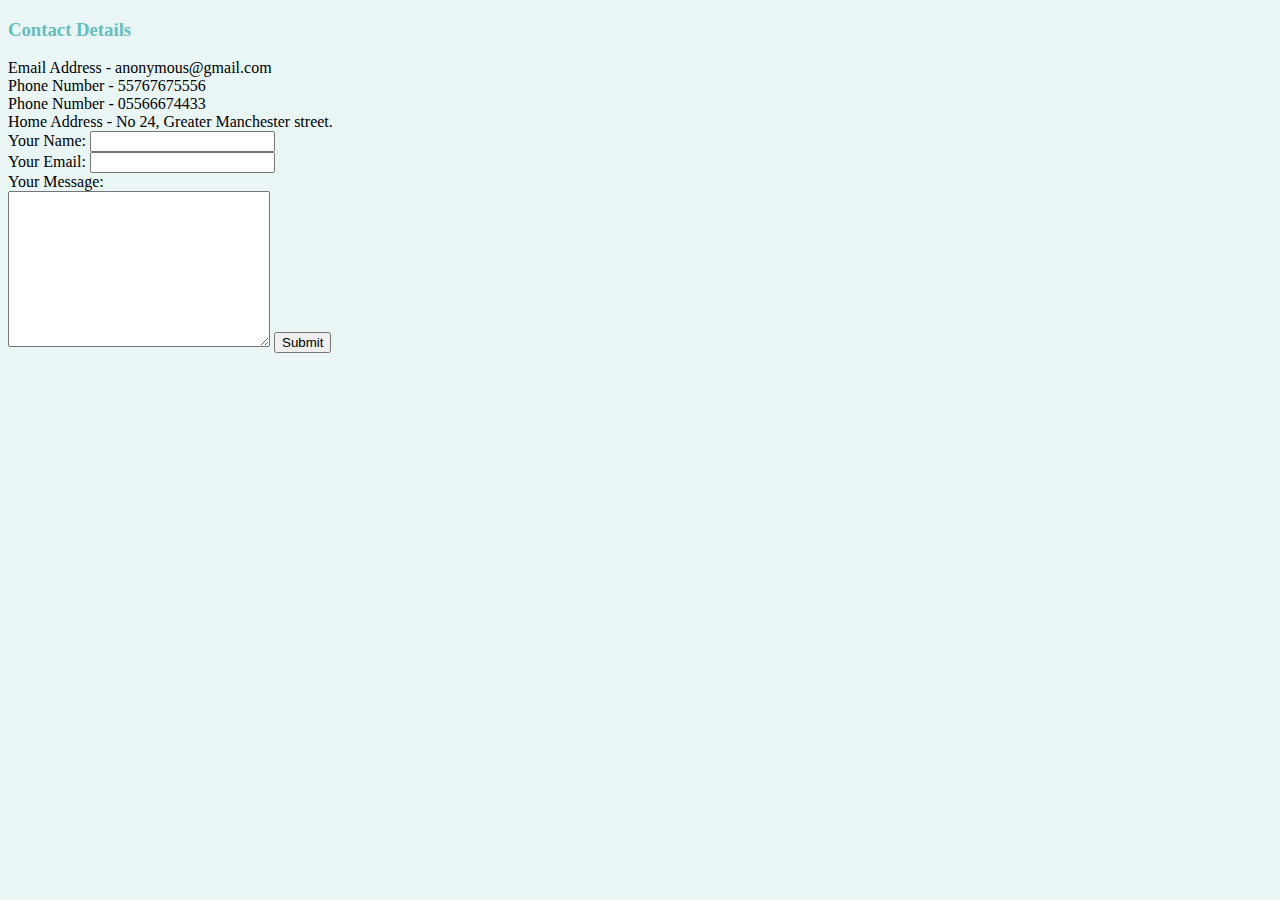
<file: Contact Details.html>
<!DOCTYPE html>
<html lang="" dir="ltr">

<head>
  <meta charset="utf-8">
  <title>Contact Details</title>
  <link rel="stylesheet" href="css/styles.css">
</head>
<h3>Contact Details</h3>

<body>
  <li>Email Address - anonymous@gmail.com</li>
  <li> Phone Number - 55767675556</li>
  <li>Phone Number - 05566674433</li>
  <li>Home Address - No 24, Greater Manchester street.</li>

  <form action="mailto:banebaylor04@gmail.com" method="post" enctype="text/plain">
    <label>Your Name:</label>
    <input type="text" name="yourName" value=""><br>
    <label>Your Email:</label>
    <input type="email" name="yourEmail" value=""><br>
    <label>Your Message:</label><br>
    <textarea name="yourMessage" rows="10" cols="30"></textarea>
    <input type="submit" name="">

  </form>

</body>

</html>
</file>
<file: css/styles.css>
body {
  background-color: #EAF6F6;
}

h1{
color:  #66BFBF;
}

h3{
color: #66BFBF;
}

hr {
  border-style: none;
  border-top-style: dotted;
  border-color: grey;
  border-width: 5px;
  width: 10%;
}
</file>
